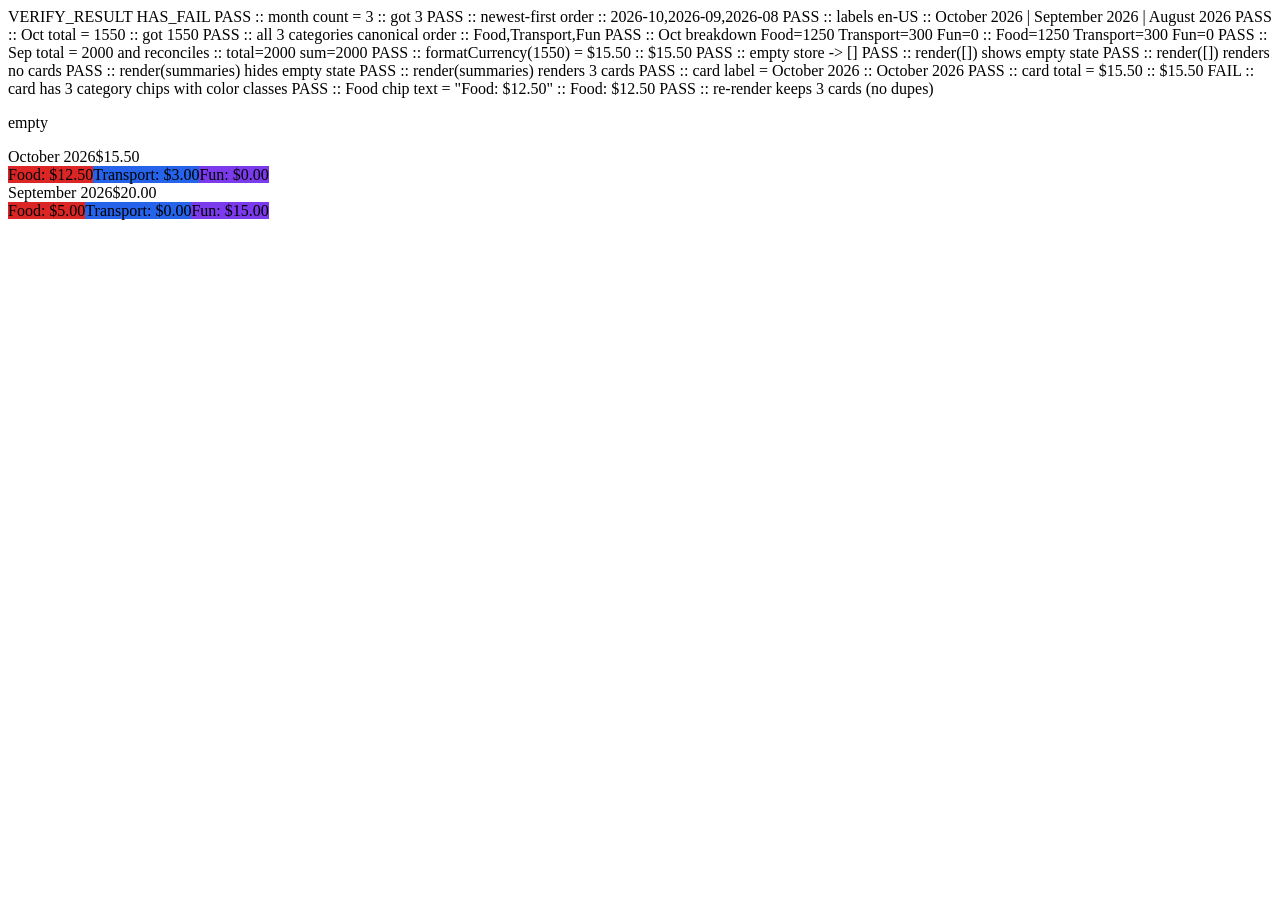
<file: __verify_tmp.html>
<!DOCTYPE html>
<html lang="en">
<head>
<meta charset="UTF-8">
<title>verify</title>
</head>
<body>
<div id="out"></div>
<script>
// Minimal Chart stub so app.js (which references Chart) does not throw if used.
window.Chart = function () { return { update() {}, destroy() {} }; };
</script>
<script src="js/app.js"></script>
<script>
// Standalone verification of the pure business logic in getMonthlySummaries().
// Uses an in-memory fake storage so nothing touches real localStorage.
(function () {
  const results = [];
  function log(name, pass, detail) {
    results.push((pass ? 'PASS' : 'FAIL') + ' :: ' + name + (detail ? ' :: ' + detail : ''));
  }

  // Timestamps in local time for distinct months.
  const tOct = new Date(2026, 9, 15, 12, 0, 0).getTime();  // Oct 2026
  const tOct2 = new Date(2026, 9, 20, 9, 0, 0).getTime();  // Oct 2026
  const tSep = new Date(2026, 8, 10, 8, 0, 0).getTime();   // Sep 2026
  const tAug = new Date(2026, 7, 1, 0, 0, 0).getTime();    // Aug 2026

  const sample = [
    { id: 'a', itemName: 'Lunch', amount: 1250, category: 'Food', timestamp: tOct },
    { id: 'b', itemName: 'Bus', amount: 300, category: 'Transport', timestamp: tOct2 },
    { id: 'c', itemName: 'Movie', amount: 1500, category: 'Fun', timestamp: tSep },
    { id: 'd', itemName: 'Snacks', amount: 500, category: 'Food', timestamp: tSep },
    { id: 'e', itemName: 'Old', amount: 999, category: 'Food', timestamp: tAug },
    // corrupted entries that must be excluded:
    { id: 'f', itemName: 'BadFloat', amount: 12.5, category: 'Food', timestamp: tOct },
    { id: 'g', itemName: 'BadNeg', amount: -400, category: 'Fun', timestamp: tOct },
    { id: 'h', itemName: 'BadCat', amount: 700, category: 'Nope', timestamp: tOct }
  ];

  const fakeStorage = {
    loadTransactions() { return sample.slice(); },
    saveTransactions() { return true; }
  };

  const tm = new TransactionManager(fakeStorage);
  tm.initialize();
  const s = tm.getMonthlySummaries();

  // 3 months expected (Oct, Sep, Aug 2026)
  log('month count = 3', s.length === 3, 'got ' + s.length);

  // Newest-first ordering by monthKey
  log('newest-first order', s[0].monthKey === '2026-10' && s[1].monthKey === '2026-09' && s[2].monthKey === '2026-08',
      s.map(m => m.monthKey).join(','));

  // Labels en-US
  log('labels en-US', s[0].label === 'October 2026' && s[1].label === 'September 2026' && s[2].label === 'August 2026',
      s.map(m => m.label).join(' | '));

  // Oct total = 1250 + 300 = 1550 (floats/neg/badcat excluded)
  const oct = s[0];
  log('Oct total = 1550', oct.totalCents === 1550, 'got ' + oct.totalCents);

  // Each month has all 3 categories in canonical order
  const cats = oct.categoryTotals.map(c => c.category).join(',');
  log('all 3 categories canonical order', cats === 'Food,Transport,Fun', cats);

  // Oct per-category: Food 1250, Transport 300, Fun 0
  const octFood = oct.categoryTotals.find(c => c.category === 'Food').totalCents;
  const octTrans = oct.categoryTotals.find(c => c.category === 'Transport').totalCents;
  const octFun = oct.categoryTotals.find(c => c.category === 'Fun').totalCents;
  log('Oct breakdown Food=1250 Transport=300 Fun=0',
      octFood === 1250 && octTrans === 300 && octFun === 0,
      `Food=${octFood} Transport=${octTrans} Fun=${octFun}`);

  // Sep total = 1500 + 500 = 2000, and category sums equal total
  const sep = s[1];
  const sepSum = sep.categoryTotals.reduce((a, c) => a + c.totalCents, 0);
  log('Sep total = 2000 and reconciles', sep.totalCents === 2000 && sepSum === 2000,
      `total=${sep.totalCents} sum=${sepSum}`);

  // formatCurrency check
  log('formatCurrency(1550) = $15.50', formatCurrency(1550) === '$15.50', formatCurrency(1550));

  // Empty store -> empty summaries
  const tmEmpty = new TransactionManager({ loadTransactions: () => [], saveTransactions: () => true });
  tmEmpty.initialize();
  log('empty store -> []', tmEmpty.getMonthlySummaries().length === 0);

  // Component render against DOM empty state + cards
  // Build a container with empty-state node, like the real HTML.
  const container = document.createElement('div');
  container.id = 'monthly-summary-container';
  const empty = document.createElement('p');
  empty.id = 'monthly-summary-empty-state';
  empty.className = 'empty-state';
  empty.textContent = 'empty';
  container.appendChild(empty);
  document.body.appendChild(container);

  const comp = new MonthlySummaryComponent('monthly-summary-container');
  comp.render([]);
  log('render([]) shows empty state', !empty.classList.contains('is-hidden'));
  log('render([]) renders no cards', container.querySelectorAll('.monthly-summary-month').length === 0);

  comp.render(s);
  log('render(summaries) hides empty state', empty.classList.contains('is-hidden'));
  log('render(summaries) renders 3 cards', container.querySelectorAll('.monthly-summary-month').length === 3);

  // Card content for Oct: label text, total text, chip classes
  const firstCard = container.querySelector('.monthly-summary-month');
  const labelText = firstCard.querySelector('.monthly-summary-label').textContent;
  const totalText = firstCard.querySelector('.monthly-summary-total').textContent;
  const chips = firstCard.querySelectorAll('.monthly-category');
  log('card label = October 2026', labelText === 'October 2026', labelText);
  log('card total = $15.50', totalText === '$15.50', totalText);
  log('card has 3 category chips with color classes',
      chips.length === 3 &&
      firstCard.querySelector('.monthly-category.category-Food') &&
      firstCard.querySelector('.monthly-category.category-Transport') &&
      firstCard.querySelector('.monthly-category.category-Fun'));
  log('Food chip text = "Food: $12.50"', chips[0].textContent === 'Food: $12.50', chips[0].textContent);

  // re-render replaces, not appends
  comp.render(s);
  log('re-render keeps 3 cards (no dupes)', container.querySelectorAll('.monthly-summary-month').length === 3);

  const allPass = results.every(r => r.startsWith('PASS'));
  document.getElementById('out').textContent =
    'VERIFY_RESULT ' + (allPass ? 'ALL_PASS' : 'HAS_FAIL') + '\n' + results.join('\n');
})();
</script>
</body>
</html>
</file>
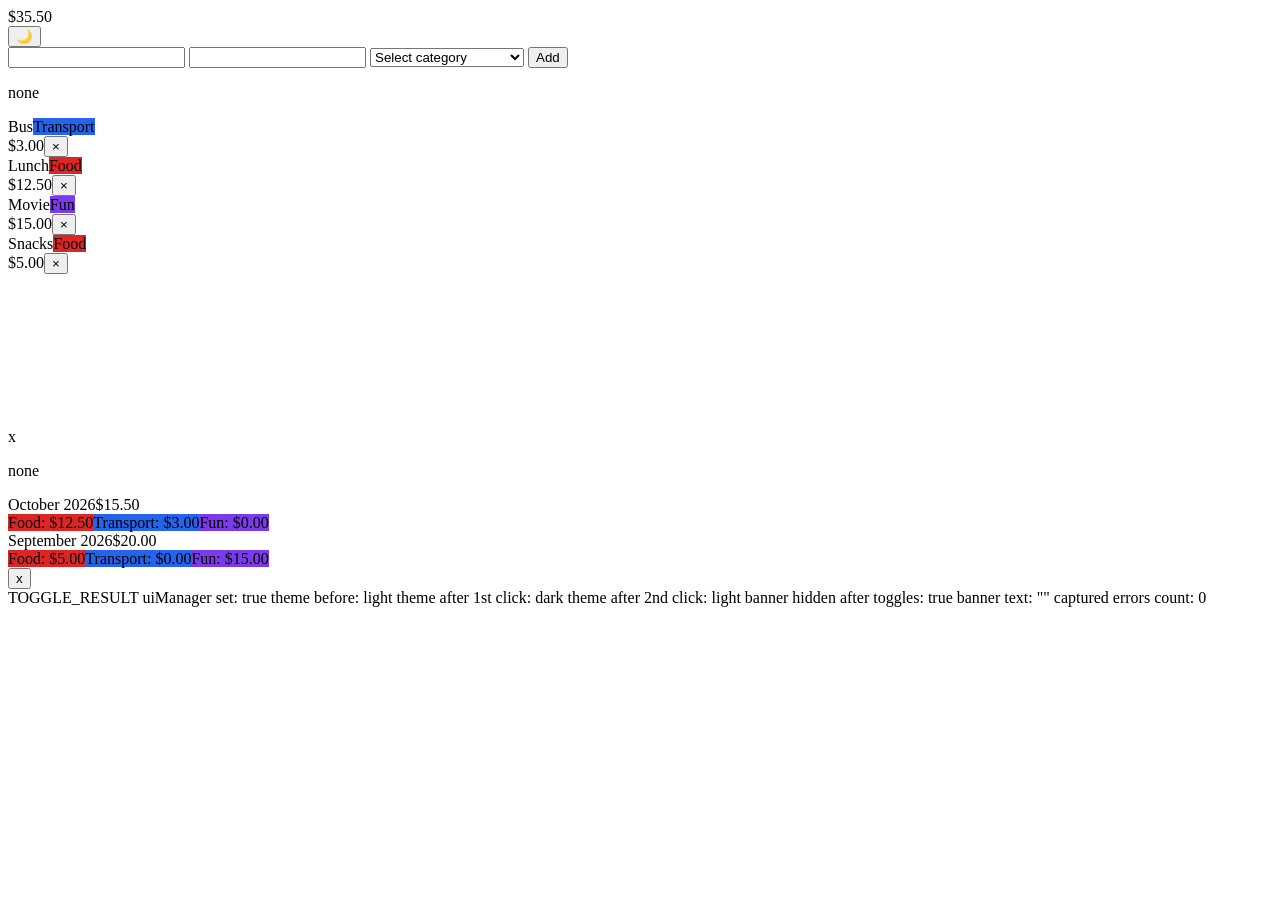
<file: __verify_toggle.html>
<!DOCTYPE html>
<html lang="en">
<head>
<meta charset="UTF-8">
<title>toggle verify</title>
</head>
<body>
<!-- Mirror the real app's theme toggle + minimal structure app.js touches -->
<header id="balance-section">
  <div id="balance-amount" aria-live="polite">$0.00</div>
  <button id="theme-toggle" type="button" aria-label="Toggle dark mode" aria-pressed="false">
    <span class="theme-toggle-icon" aria-hidden="true">🌙</span>
  </button>
</header>
<main>
  <form id="transaction-form" aria-label="Add transaction">
    <input type="text" id="item-name" />
    <span class="error-message" id="item-name-error" role="alert"></span>
    <input type="number" id="amount" />
    <span class="error-message" id="amount-error" role="alert"></span>
    <select id="category"><option value="">x</option><option value="Food">Food</option></select>
    <span class="error-message" id="category-error" role="alert"></span>
    <button type="submit" class="btn-primary">Add</button>
  </form>
  <div id="transactions-container"><p id="empty-state" class="empty-state">none</p></div>
  <canvas id="expense-chart" role="img" aria-label="chart"></canvas>
  <div id="chart-empty-state">x</div>
  <div id="monthly-summary-container"><p id="monthly-summary-empty-state" class="empty-state">none</p></div>
</main>
<div id="global-error" class="is-hidden" role="alert"><span id="error-message"></span><button aria-label="Dismiss error">x</button></div>
<div id="log"></div>
<script>
  // Capture any uncaught error so we can read it from the dumped DOM.
  window.__errs = [];
  window.addEventListener('error', function (e) {
    window.__errs.push('ONERROR: ' + (e.message || '') + ' @ ' + (e.filename || '') + ':' + (e.lineno || '') + ':' + (e.colno || '') + (e.error && e.error.stack ? '\nSTACK: ' + e.error.stack : ''));
  });
  // Real Chart.js is a CDN script; emulate "no Chart" when offline by leaving it undefined
  // only if the CDN fails. For this harness we stub a functional Chart.
  window.Chart = function (ctx, config) {
    this.data = config.data;
    this.options = config.options;
    this.update = function () {};
    this.destroy = function () {};
  };
</script>
<script src="js/app.js"></script>
<script>
  // Give initApp (DOMContentLoaded / readyState) a tick, then exercise toggle.
  setTimeout(function () {
    const log = document.getElementById('log');
    const lines = [];
    try {
      lines.push('uiManager set: ' + (typeof uiManager !== 'undefined' && uiManager !== null));
      lines.push('theme before: ' + ThemeManager.getCurrentTheme());
      // Click toggle: light -> dark
      document.getElementById('theme-toggle').click();
      lines.push('theme after 1st click: ' + ThemeManager.getCurrentTheme());
      // Click toggle: dark -> light
      document.getElementById('theme-toggle').click();
      lines.push('theme after 2nd click: ' + ThemeManager.getCurrentTheme());
    } catch (ex) {
      lines.push('SYNC_THROW: ' + ex.message + '\n' + ex.stack);
    }
    const banner = document.getElementById('global-error');
    lines.push('banner hidden after toggles: ' + banner.classList.contains('is-hidden'));
    lines.push('banner text: "' + document.getElementById('error-message').textContent + '"');
    lines.push('captured errors count: ' + window.__errs.length);
    window.__errs.forEach(e => lines.push(e));
    log.textContent = 'TOGGLE_RESULT\n' + lines.join('\n');
  }, 300);
</script>
</body>
</html>
</file>
